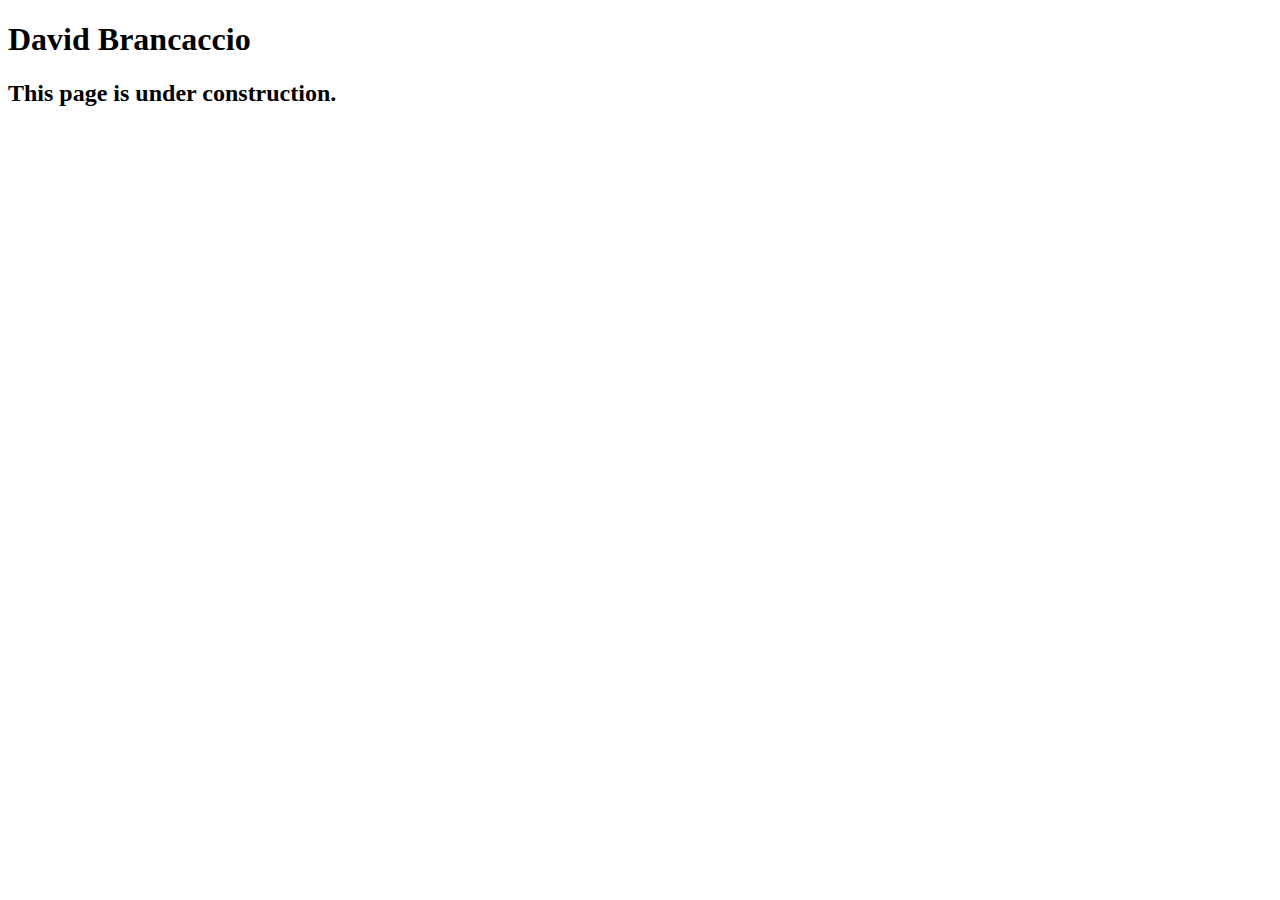
<file: speakers/brancaccio.html>
<!DOCTYPE html>
<html lang="en">

<head>
	<meta charset="utf-8">
	<title>San Joaquin Valley Town Hall</title>
	<link rel="shortcut icon" href="C:\Users\Fabian Almeida\Desktop\NJIT S24 ISS117\A07\images\favicon.ico">
</head>

<body>
    <main>
	    <h1>David Brancaccio</h1>
	    <h2>This page is under construction.</h2>	        
    </main>
</body>

</html>
</file>
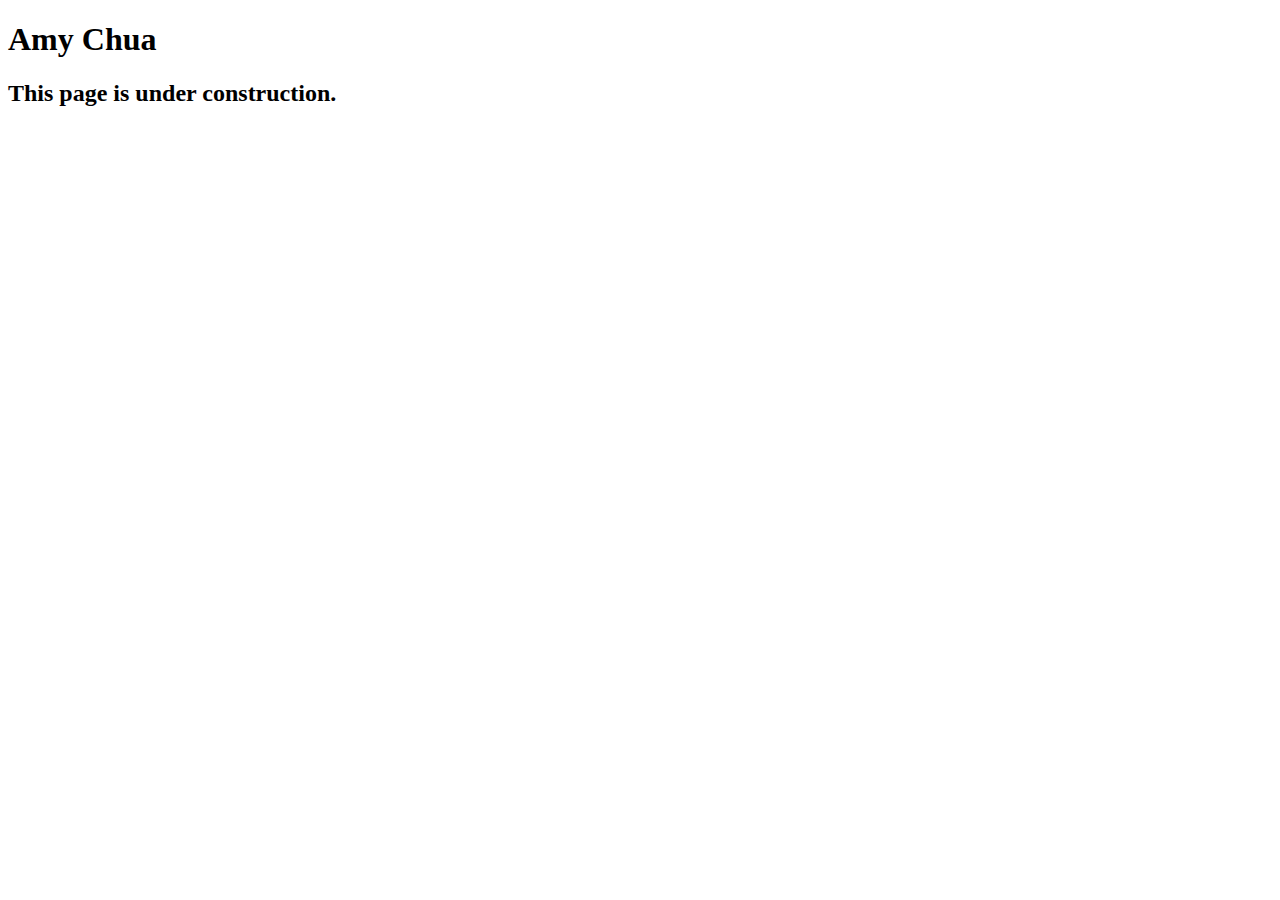
<file: speakers/chua.html>
<!DOCTYPE html>
<html lang="en">

<head>
	<meta charset="utf-8">
	<title>San Joaquin Valley Town Hall</title>
	<link rel="shortcut icon" href="C:\Users\Fabian Almeida\Desktop\NJIT S24 ISS117\A07\images\favicon.ico">
</head>

<body>
	<main>
		<h1>Amy Chua</h1>
		<h2>This page is under construction.</h2>
	</main>
</body>

</html>
</file>
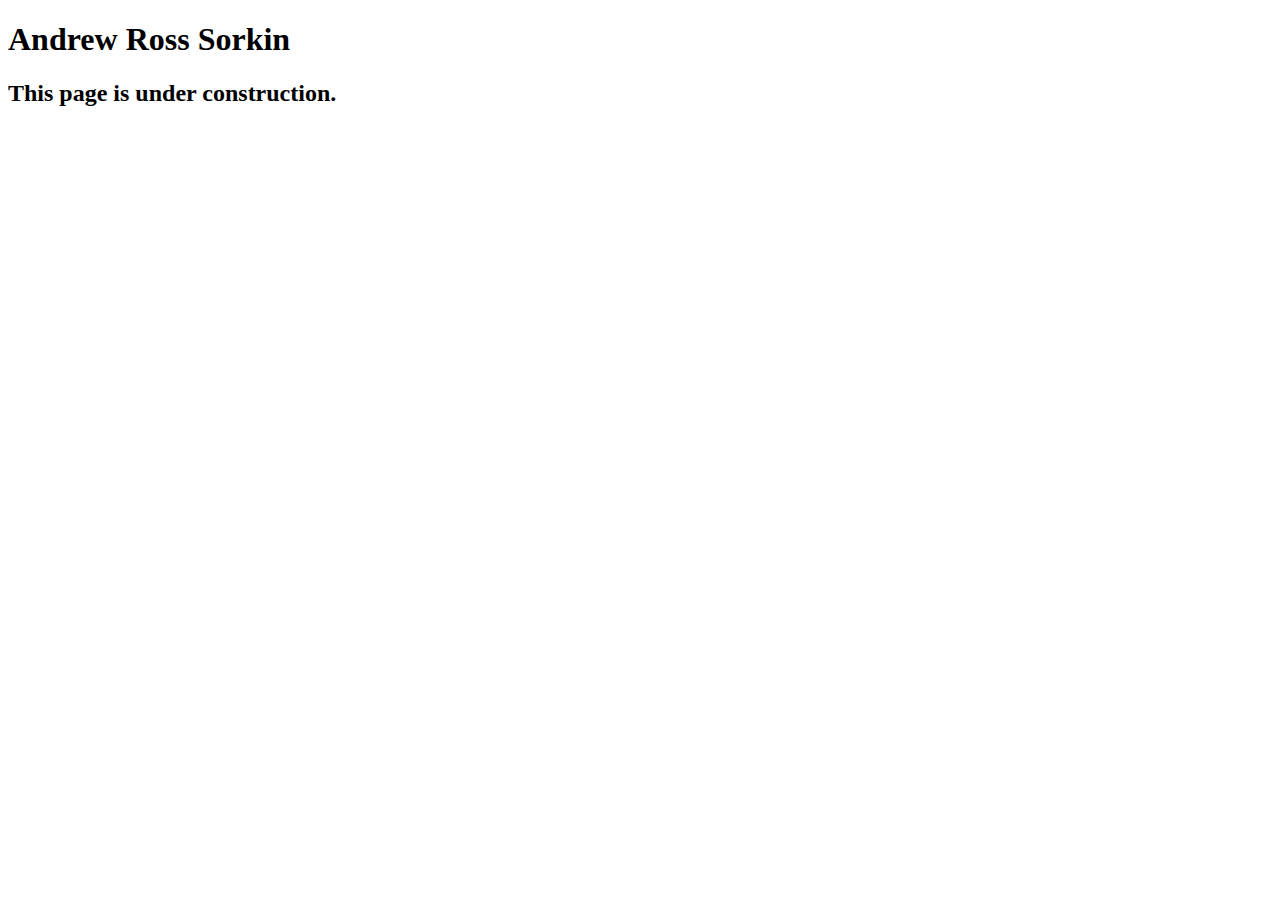
<file: speakers/sorkin.html>
<!DOCTYPE html>
<html lang="en">

<head>
	<meta charset="utf-8">
	<title>San Joaquin Valley Town Hall</title>
	<link rel="shortcut icon" href="C:\Users\Fabian Almeida\Desktop\NJIT S24 ISS117\A07\images\favicon.ico">
</head>

<body>
	<main>
		<h1>Andrew Ross Sorkin</h1>
		<h2>This page is under construction.</h2>
	</main>
</body>

</html>
</file>
